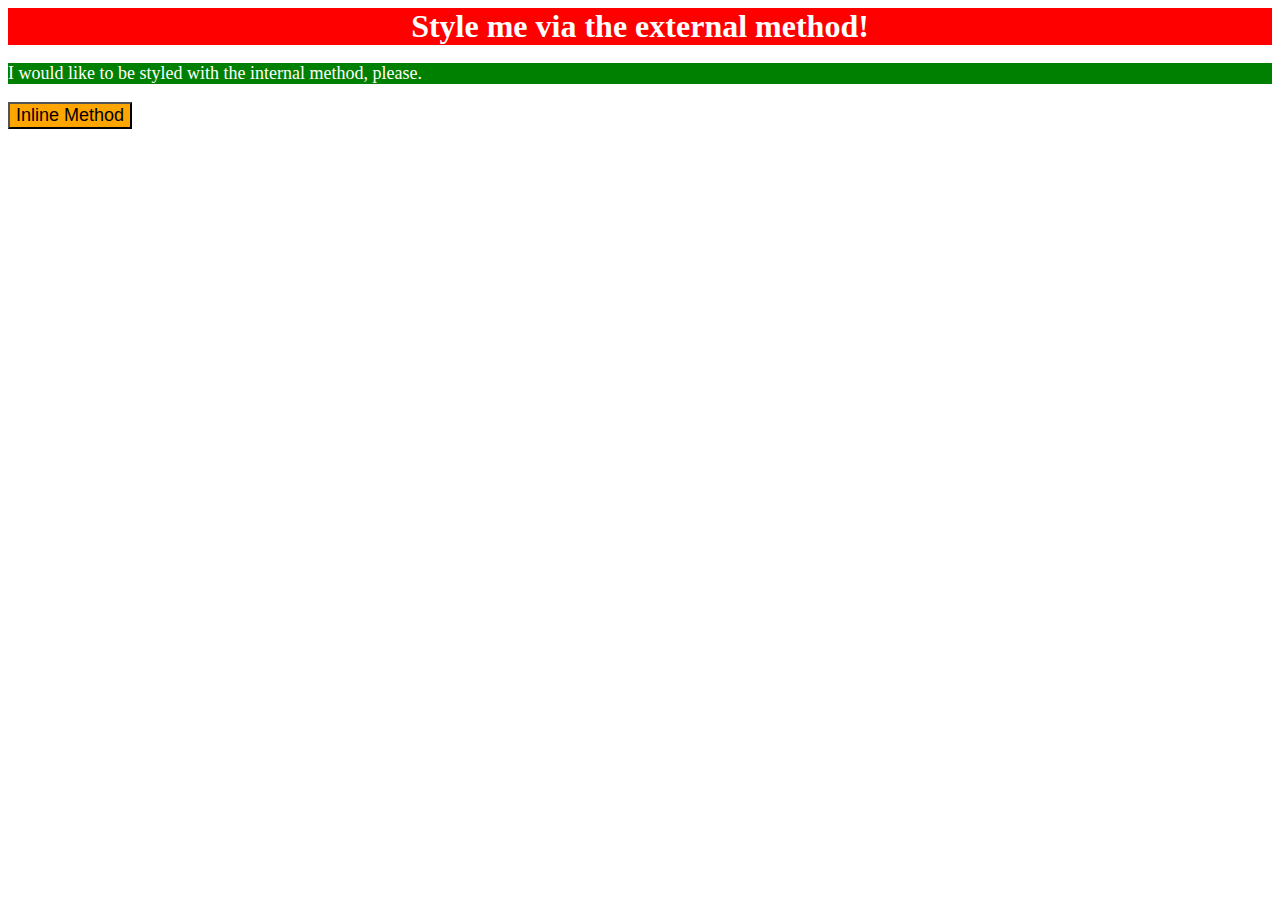
<file: foundations/01-css-methods/index.html>
<!DOCTYPE html>
<html lang="en">
  <head>
    <meta charset="UTF-8">
    <meta http-equiv="X-UA-Compatible" content="IE=edge">
    <meta name="viewport" content="width=device-width, initial-scale=1.0">
    <link rel="stylesheet" href="style.css">
    <style>
      p {
        background-color: green;
        color: white;
        font-size: 18px;
      }
    </style>
    <title>Methods for Adding CSS</title>
  </head>
  <body>
    <div class="bigboi">Style me via the external method!</div>
    <p>I would like to be styled with the internal method, please.</p>
    <button style="background-color: orange; font-size: 18px;">Inline Method</button>
  </body>
</html>
</file>
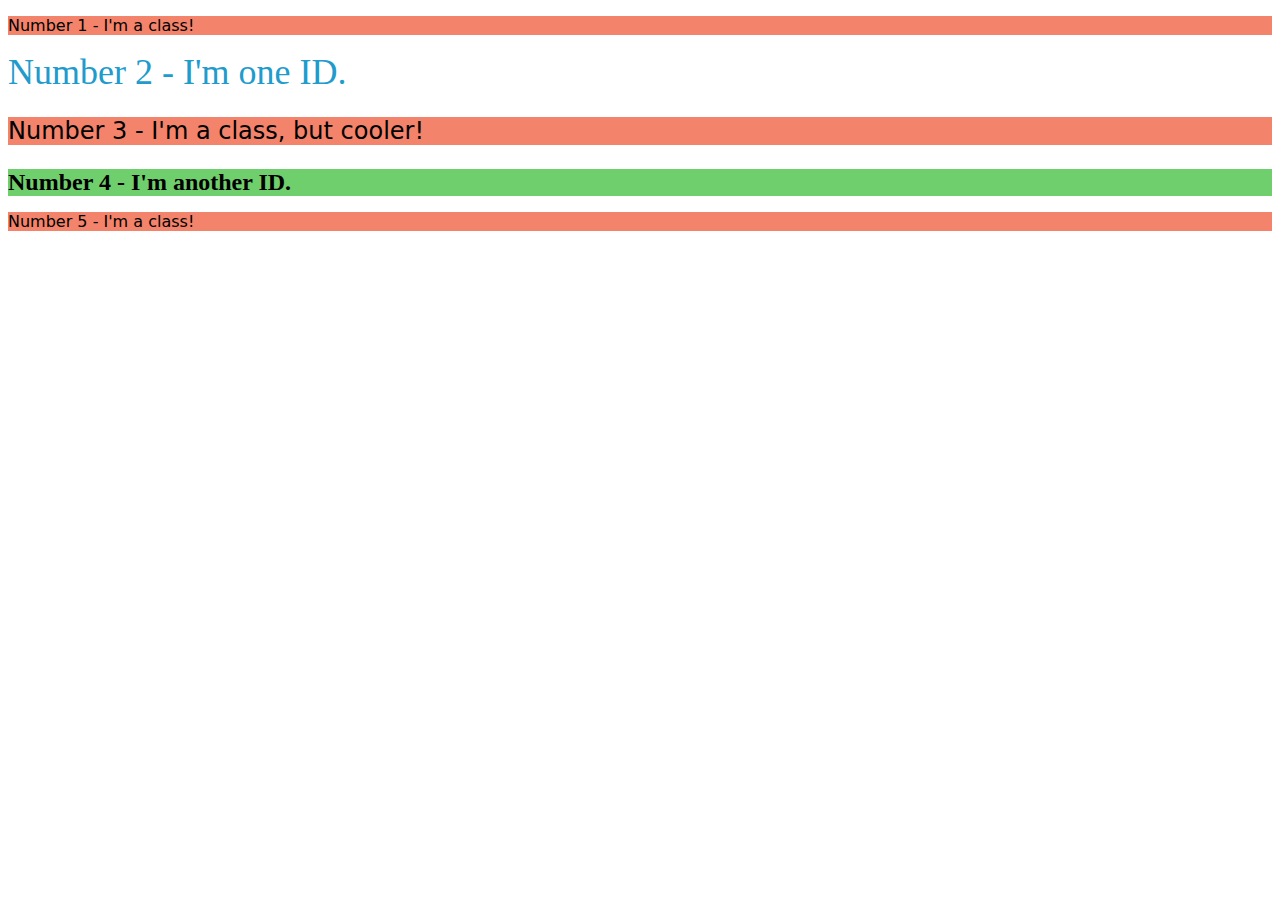
<file: foundations/02-class-id-selectors/index.html>
<!DOCTYPE html>
<html lang="en">
  <head>
    <meta charset="UTF-8">
    <meta http-equiv="X-UA-Compatible" content="IE=edge">
    <meta name="viewport" content="width=device-width, initial-scale=1.0">
    <title>Class and ID Selectors</title>
    <link rel="stylesheet" href="style.css">
  </head>
  <body>
    <p class="odd">Number 1 - I'm a class!</p>
    <div id="two">Number 2 - I'm one ID.</div>
    <p class="odd three">Number 3 - I'm a class, but cooler!</p>
    <div id="four">Number 4 - I'm another ID.</div>
    <p class="odd">Number 5 - I'm a class!</p>
  </body>
</html>
</file>
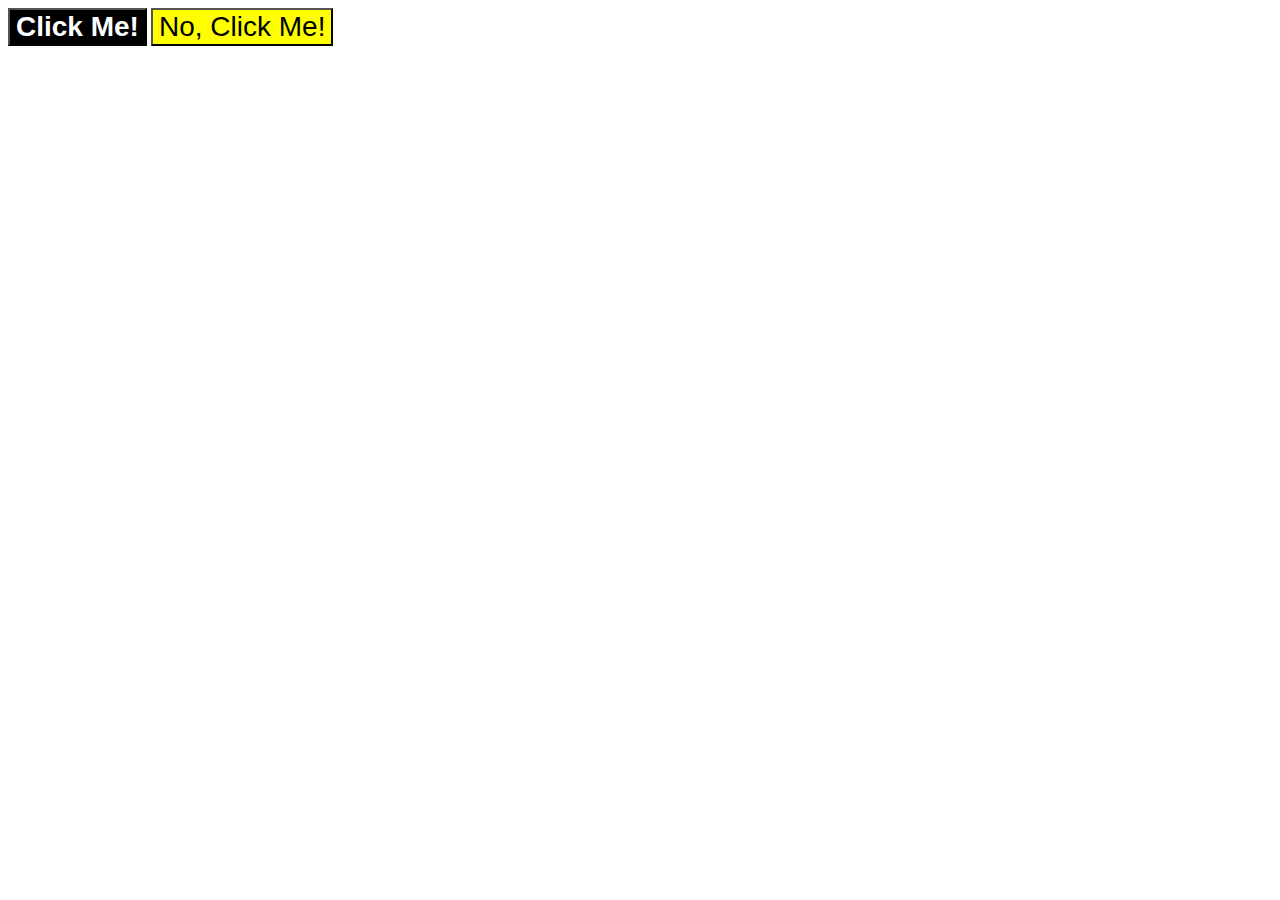
<file: foundations/03-grouping-selectors/index.html>
<!DOCTYPE html>
<html lang="en">
  <head>
    <meta charset="UTF-8">
    <meta http-equiv="X-UA-Compatible" content="IE=edge">
    <meta name="viewport" content="width=device-width, initial-scale=1.0">
    <title>Grouping Selectors</title>
    <link rel="stylesheet" href="style.css">
  </head>
  <body>
    <button class="one" id="first">Click Me!</button>
    <button class="two" id="second">No, Click Me!</button>
  </body>
</html>
</file>
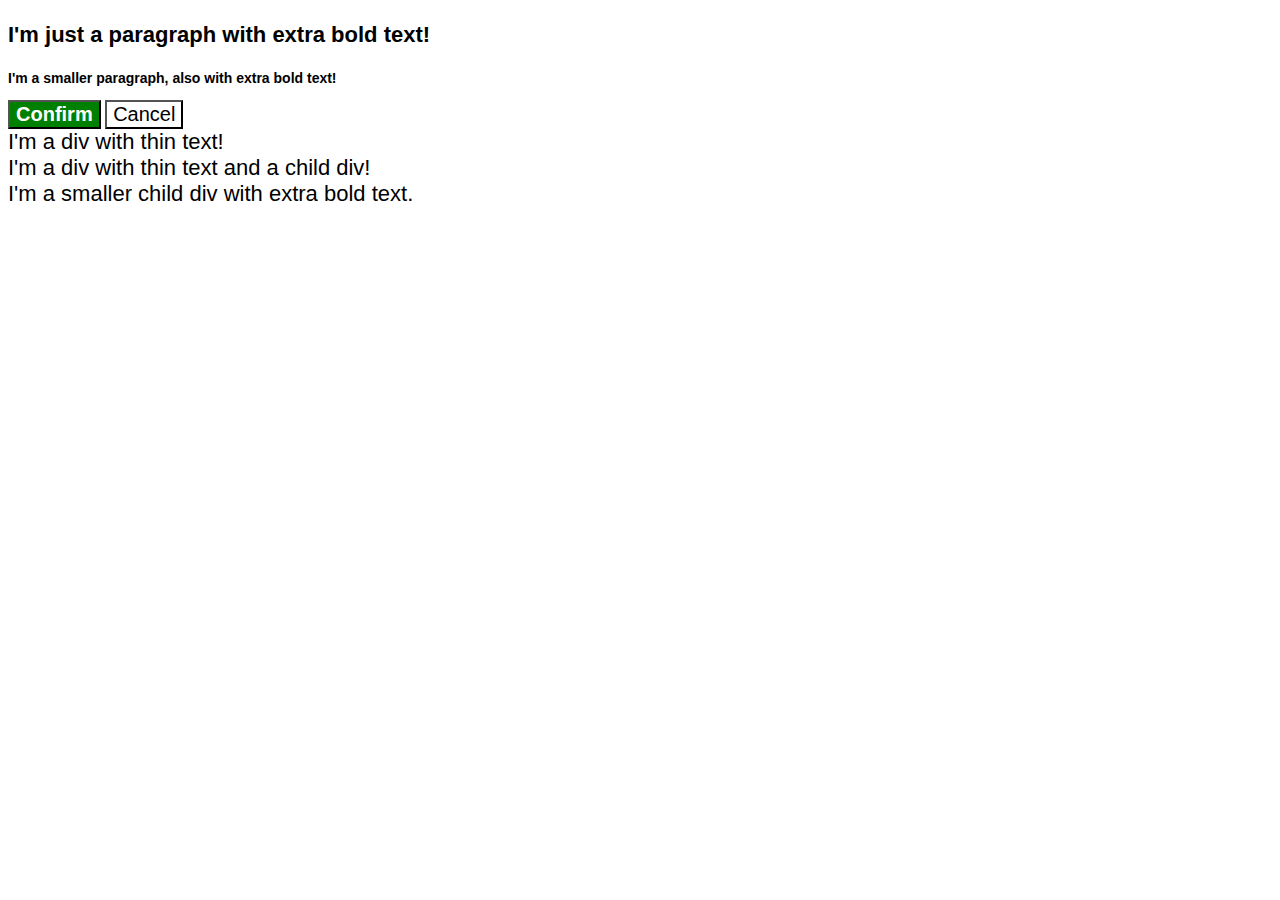
<file: foundations/06-cascade-fix/index.html>
<!DOCTYPE html>
<html lang="en">
  <head>
    <meta charset="UTF-8">
    <meta http-equiv="X-UA-Compatible" content="IE=edge">
    <meta name="viewport" content="width=device-width, initial-scale=1.0">
    <title>Fix the Cascade</title>
    <link rel="stylesheet" href="style.css">
  </head>
  <body>
    <p class="para">I'm just a paragraph with extra bold text!</p>
    <p class="para small-para">I'm a smaller paragraph, also with extra bold text!</p>

    <button id="confirm-button" class="button confirm">Confirm</button>
    <button id="cancel-button" class="button cancel">Cancel</button>

    <div class="text">I'm a div with thin text!</div>
    <div class="text">I'm a div with thin text and a child div!</div>
      <div class="text child">I'm a smaller child div with extra bold text.</div>
    </div>
  </body>
</html>
</file>
<file: foundations/01-css-methods/style.css>
div {
    background-color: red;
    color: white;
    font-size: 32px;
    text-align: center;
    font-weight: bold;
}
</file>
<file: foundations/02-class-id-selectors/style.css>
.odd {
    background-color:  #f3836a;
    font-family: "Verdana", "DejaVu Sans", sans-serif;
}

#two {
    color: #219bcc;
    font-size: 36px;
}

.three {
    font-size: 24px;
}

#four {
    background-color:  #6fcf6c;
    font-size: 24px;
    font-weight: bold;
}
</file>
<file: foundations/03-grouping-selectors/style.css>
.one, .two {
    font-size: 28px;
    font-family: Helvetica, "Times New Roman", sans-serif;
}

.one {
    background-color: black;
    color: white;
    font-weight: bold;
}

.two {
    background-color: yellow;
}
</file>
<file: foundations/06-cascade-fix/style.css>
body{
  font-family:Arial, Helvetica, sans-serif;
}

.para,
.small-para {
  color: hsl(0, 0%, 0%);
  font-weight: 800;
}

.para {
  font-size: 22px;
}

.button {
  background-color: rgb(255, 255, 255);
  color: rgb(0, 0, 0);
  font-size: 20px;
}

div.text {
  color: rgb(0, 0, 0);
  font-weight: 100;
  font-size: 22px;
}

.small-para {
  font-size: 14px;
  font-weight: 800;
}

#confirm-button {
  background: green;
  color: white;
  font-weight: bold;
}

div .child {
  color: rgb(0, 0, 0);
  font-weight: 800;
  font-size: 14px;
}
</file>
